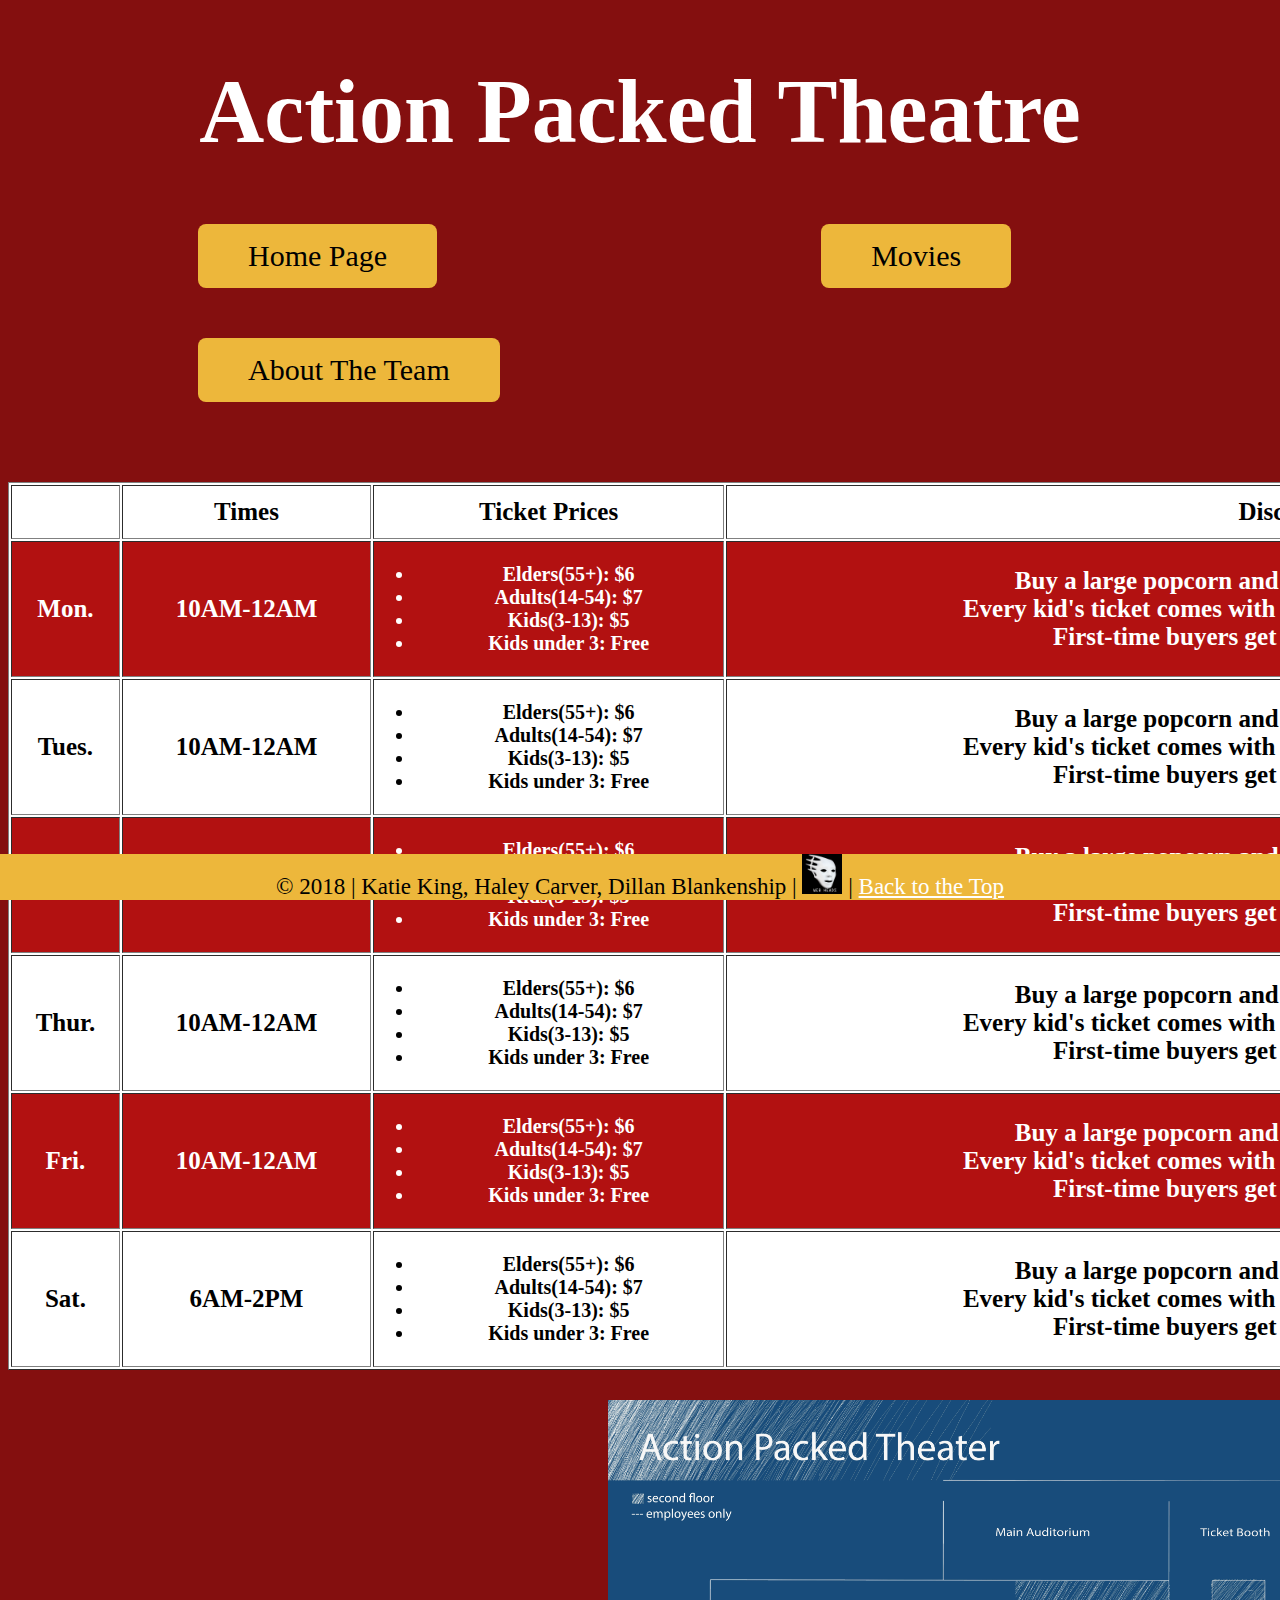
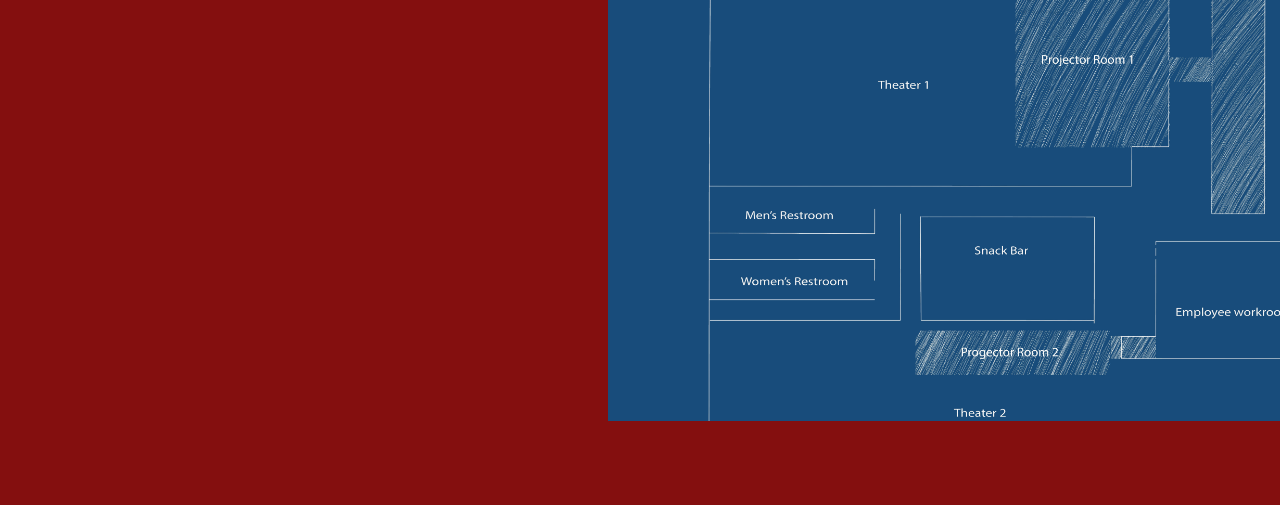
<file: index.html>
<!DOCTYPE html>
<html>

		<head>
			
			<title>Home</title>
			
				<!--
				Project Name:	Theatre
				File Name:	movies.html
				Authors: Katie King, Haley Carver, Dillan Blankenship 
				Date:	5/1/18
				-->
		<link rel="stylesheet" href="styles.css">
		
			<style>
		
				tr:nth-child(even) {
				background-color: #b21111;
				}
				table {
					background-color: white;
					color: black;
					font-family: chaparral pro light;
					font-size: 25px;
					margin-top: 30px;
					margin-bottom: 30px
				}
				ul {
					color: black;
					font-family: chaparral pro light;
				}
				
		</style>
		
		</head>
		
		<body>
		
			<h1 id="top">Action Packed Theatre</h1>
			
				<a href="index.html"><button onclick="myFunction()">Home Page</button></a>
			
				<a href="movies.html"><button onclick="myFunction()">Movies</button></a>
		
				<a href="about.html"><button onclick="myFunction()">About The Team</button></a>
				
				<table border="1" width="1850px" align="center" bgcolor="#edb73b">
		
	<tr>
		<th align="center" height="50px"></th>
		<th align="center" height="50px">Times</th>
		<th align="center" height="50px">Ticket Prices</th>
		<th align="center" height="50px">Discounts</th>
	</tr>
	
			
	<tr>
		<th style="color: white;">Mon.</th>
		<th style="color: white;">10AM-12AM</th>
		<th>
			<ul style="color: white;">
				<li>Elders(55+): $6</li>
				<li>Adults(14-54): $7</li>
				<li>Kids(3-13): $5</li>
				<li>Kids under 3: Free</li>
			</ul>
		</th>
		<th style="color: white;">
			Buy a large popcorn and get $3 off any adult tickets <br />
			Every kid's ticket comes with a free snack from the snack bar <br />
			First-time buyers get free membership cards
		</th>
	</tr>

	<tr>
		<th>Tues.</th>
		<th>10AM-12AM</th>
		<th>
			<ul>
				<li>Elders(55+): $6</li>
				<li>Adults(14-54): $7</li>
				<li>Kids(3-13): $5</li>
				<li>Kids under 3: Free</li>
			</ul>
		</th>
		<th>
			Buy a large popcorn and get $3 off any adult tickets <br />
			Every kid's ticket comes with a free snack from the snack bar <br />
			First-time buyers get free membership cards
		</th>
	</tr>
	
	<tr>
		<th style="color: white;">Wed.</th>
		<th style="color: white;">10AM-12AM</th>
		<th>
			<ul style="color: white;">
				<li>Elders(55+): $6</li>
				<li>Adults(14-54): $7</li>
				<li>Kids(3-13): $5</li>
				<li>Kids under 3: Free</li>
			</ul>
		</th>
		<th style="color: white;">
			Buy a large popcorn and get $3 off any adult tickets <br />
			Every kid's ticket comes with a free snack from the snack bar <br />
			First-time buyers get free membership cards
		</th>
	</tr>
	
	<tr>
		<th>Thur.</th>
		<th>10AM-12AM</th>
		<th>
			<ul>
				<li>Elders(55+): $6</li>
				<li>Adults(14-54): $7</li>
				<li>Kids(3-13): $5</li>
				<li>Kids under 3: Free</li>
			</ul>
		</th>
		<th>
			Buy a large popcorn and get $3 off any adult tickets <br />
			Every kid's ticket comes with a free snack from the snack bar <br />
			First-time buyers get free membership cards
		</th>
	</tr>
	
	<tr>
		<th style="color: white;">Fri.</th>
		<th style="color: white;">10AM-12AM</th>
		<th>
			<ul style="color: white;">
				<li>Elders(55+): $6</li>
				<li>Adults(14-54): $7</li>
				<li>Kids(3-13): $5</li>
				<li>Kids under 3: Free</li>
			</ul>
		</th>
		<th style="color: white;">
			Buy a large popcorn and get $3 off any adult tickets <br />
			Every kid's ticket comes with a free snack from the snack bar <br />
			First-time buyers get free membership cards
		</th>
	</tr>
	
	<tr>
		<th>Sat.</th>
		<th>6AM-2PM</th>
		<th>
			<ul>
				<li>Elders(55+): $6</li>
				<li>Adults(14-54): $7</li>
				<li>Kids(3-13): $5</li>
				<li>Kids under 3: Free</li>
			</ul>
		</th>
		<th>
			Buy a large popcorn and get $3 off any adult tickets <br />
			Every kid's ticket comes with a free snack from the snack bar <br />
			First-time buyers get free membership cards
		</th>
	</tr>
				</table>
				
				<img src="Assets/Map Layout.jpg" alt="Map Layout" width="800px" style="margin-left: 600px; margin-right: 300px;">
				
				<br />
				
				<br />
				
			<footer> &copy; 2018 | Katie King, Haley Carver, Dillan Blankenship | <img src="Assets/mask.jpg" width="40px" alt="WedHeads' logo"> | <a href="#top"> Back to the Top</a></footer>
			
				<script>
			
			function myFunction() {
			
				var txt;
				
				if (confirm("Are you sure you want to leave this page?")) {
				
				} else {
				
				txt = "You canceled your action.";
				
				}
				
				document.getElementById("demo").innerHTML = txt;
				
			}
			
			</script>
			
			<br />
			<br />
			<br />
			
		</body>
		
</html>
</file>
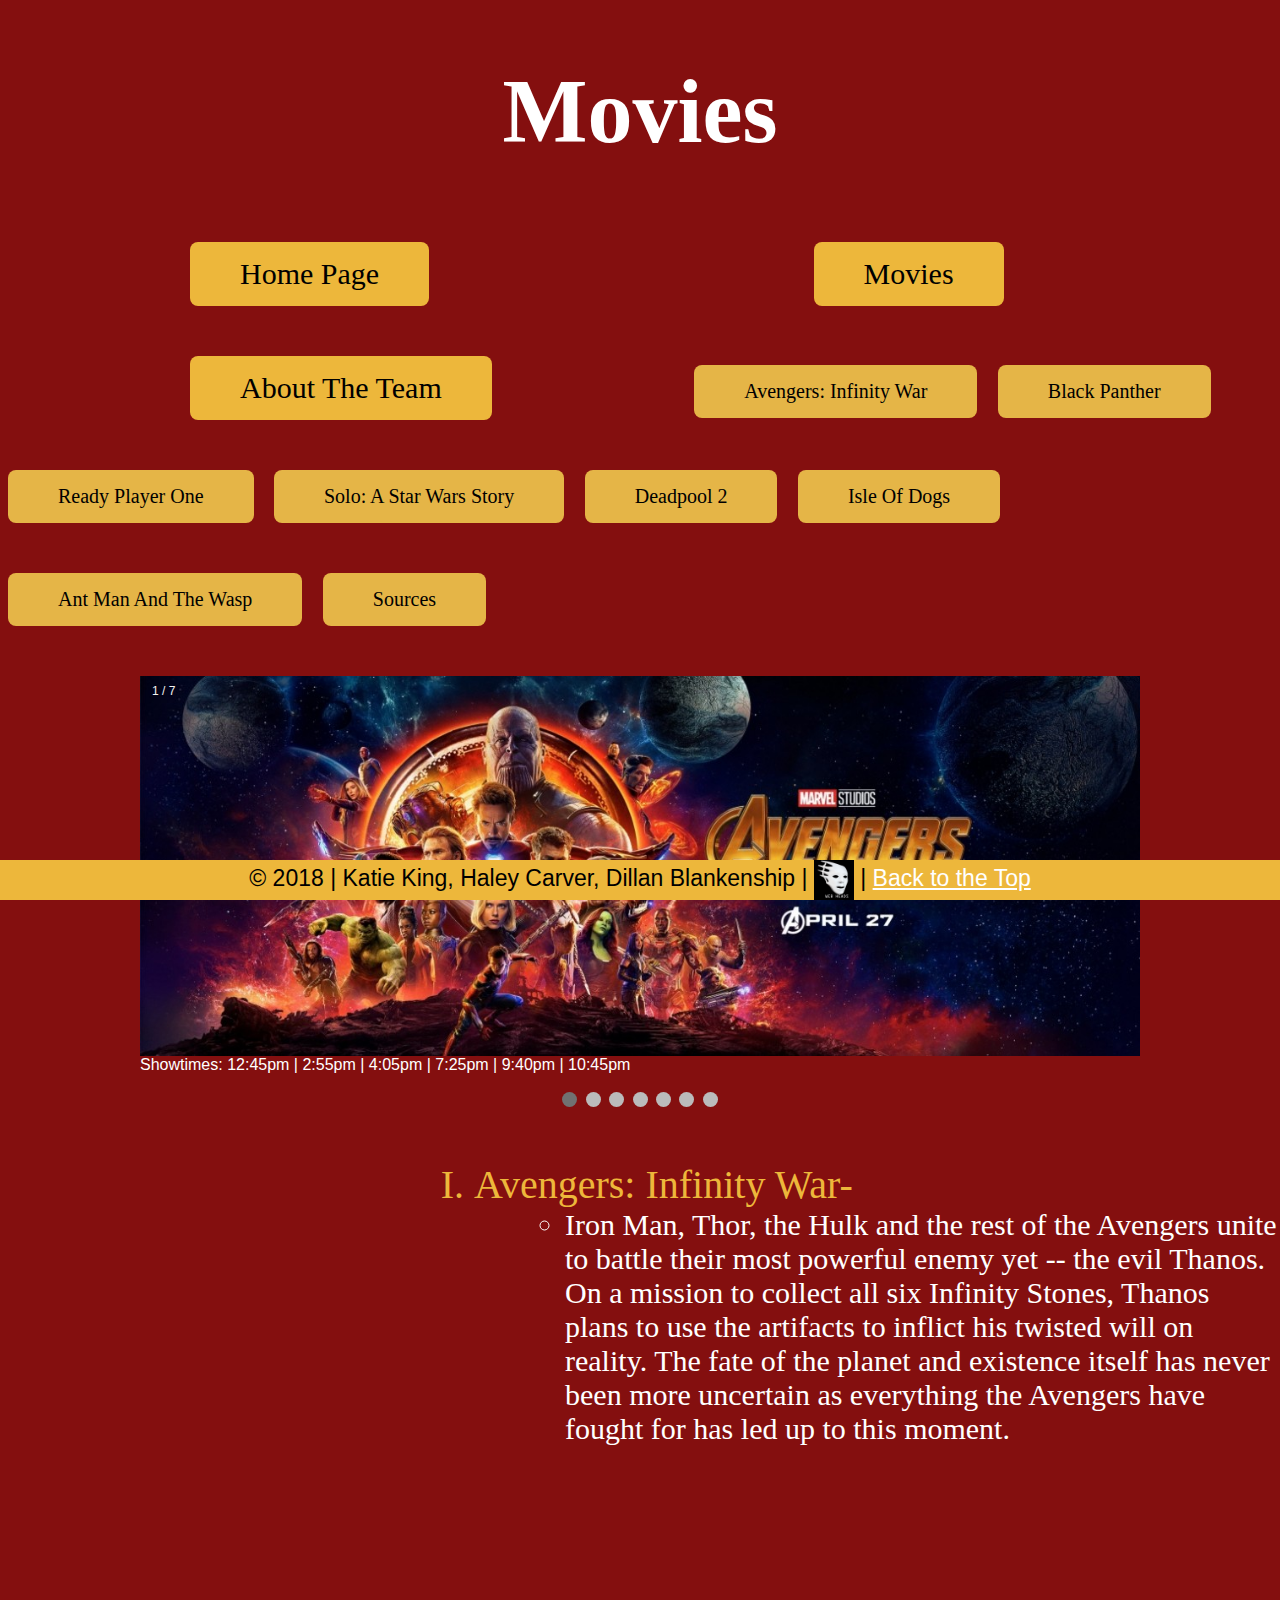
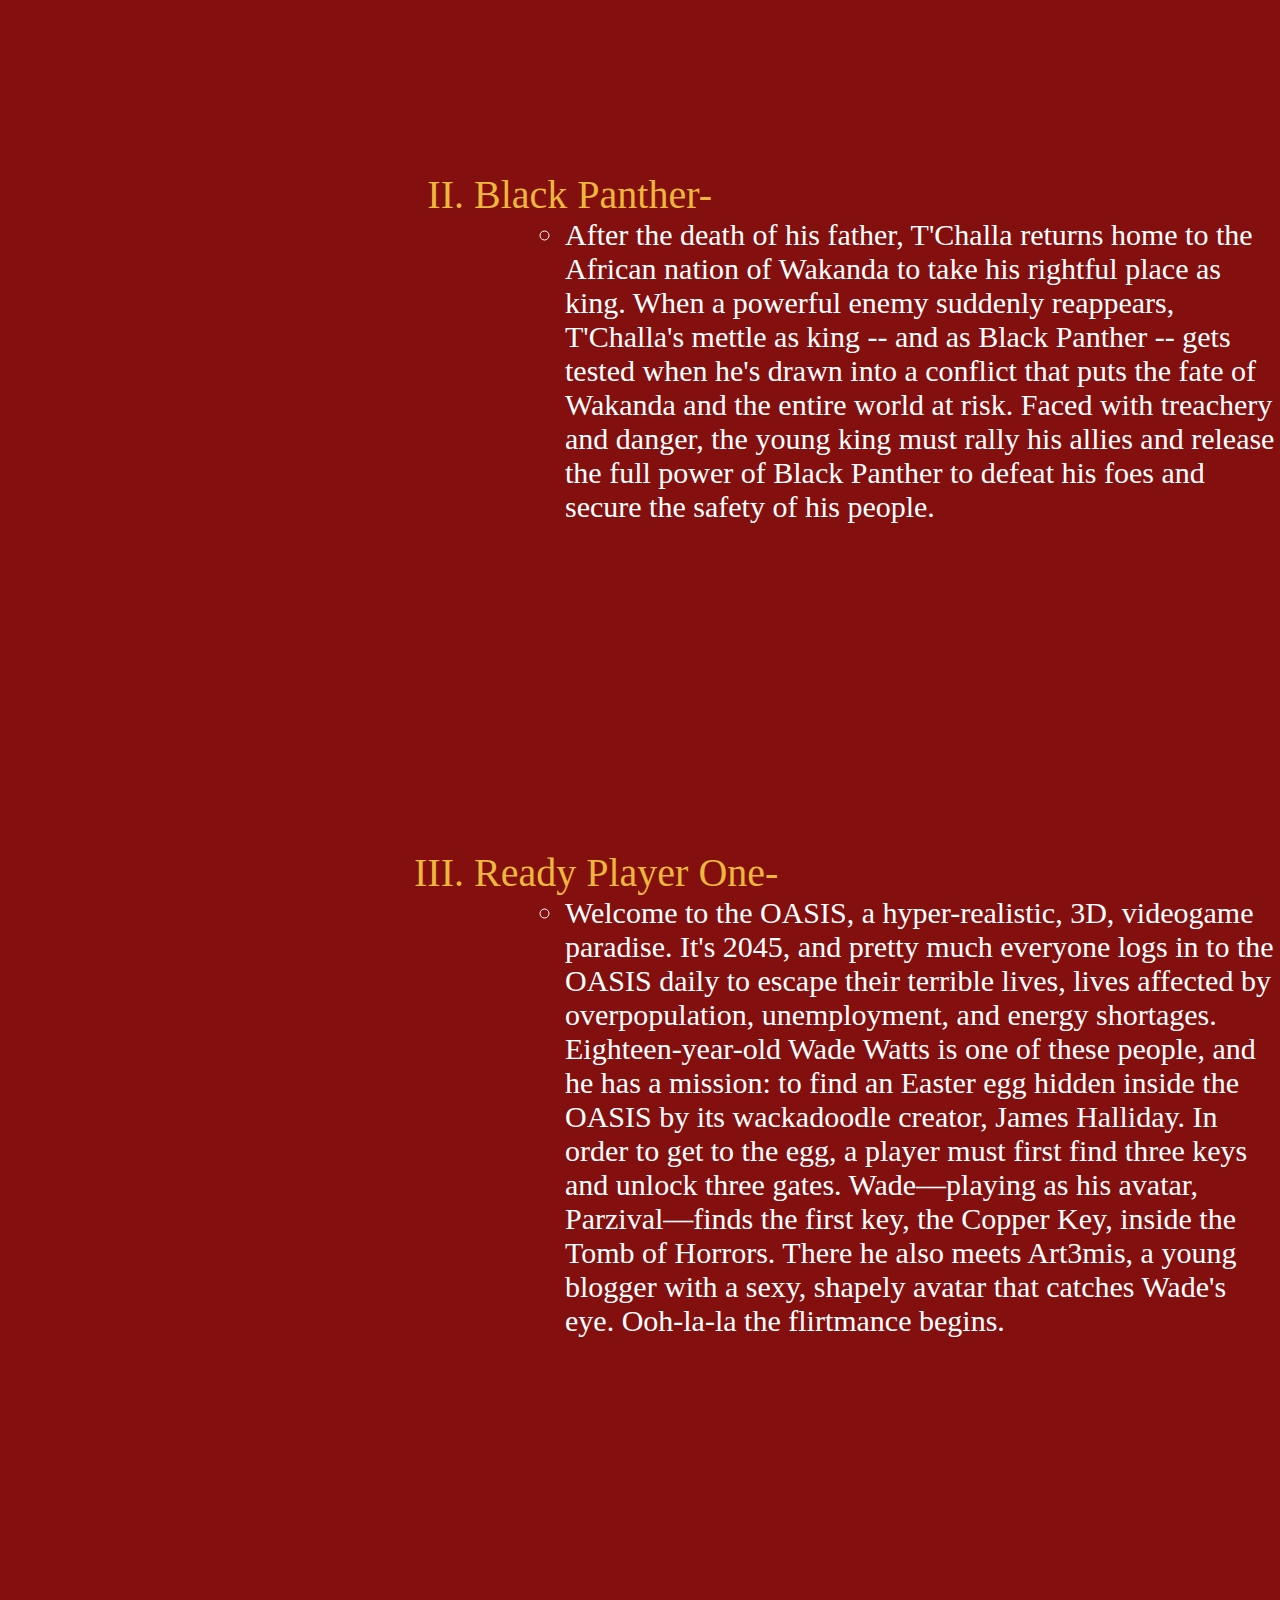
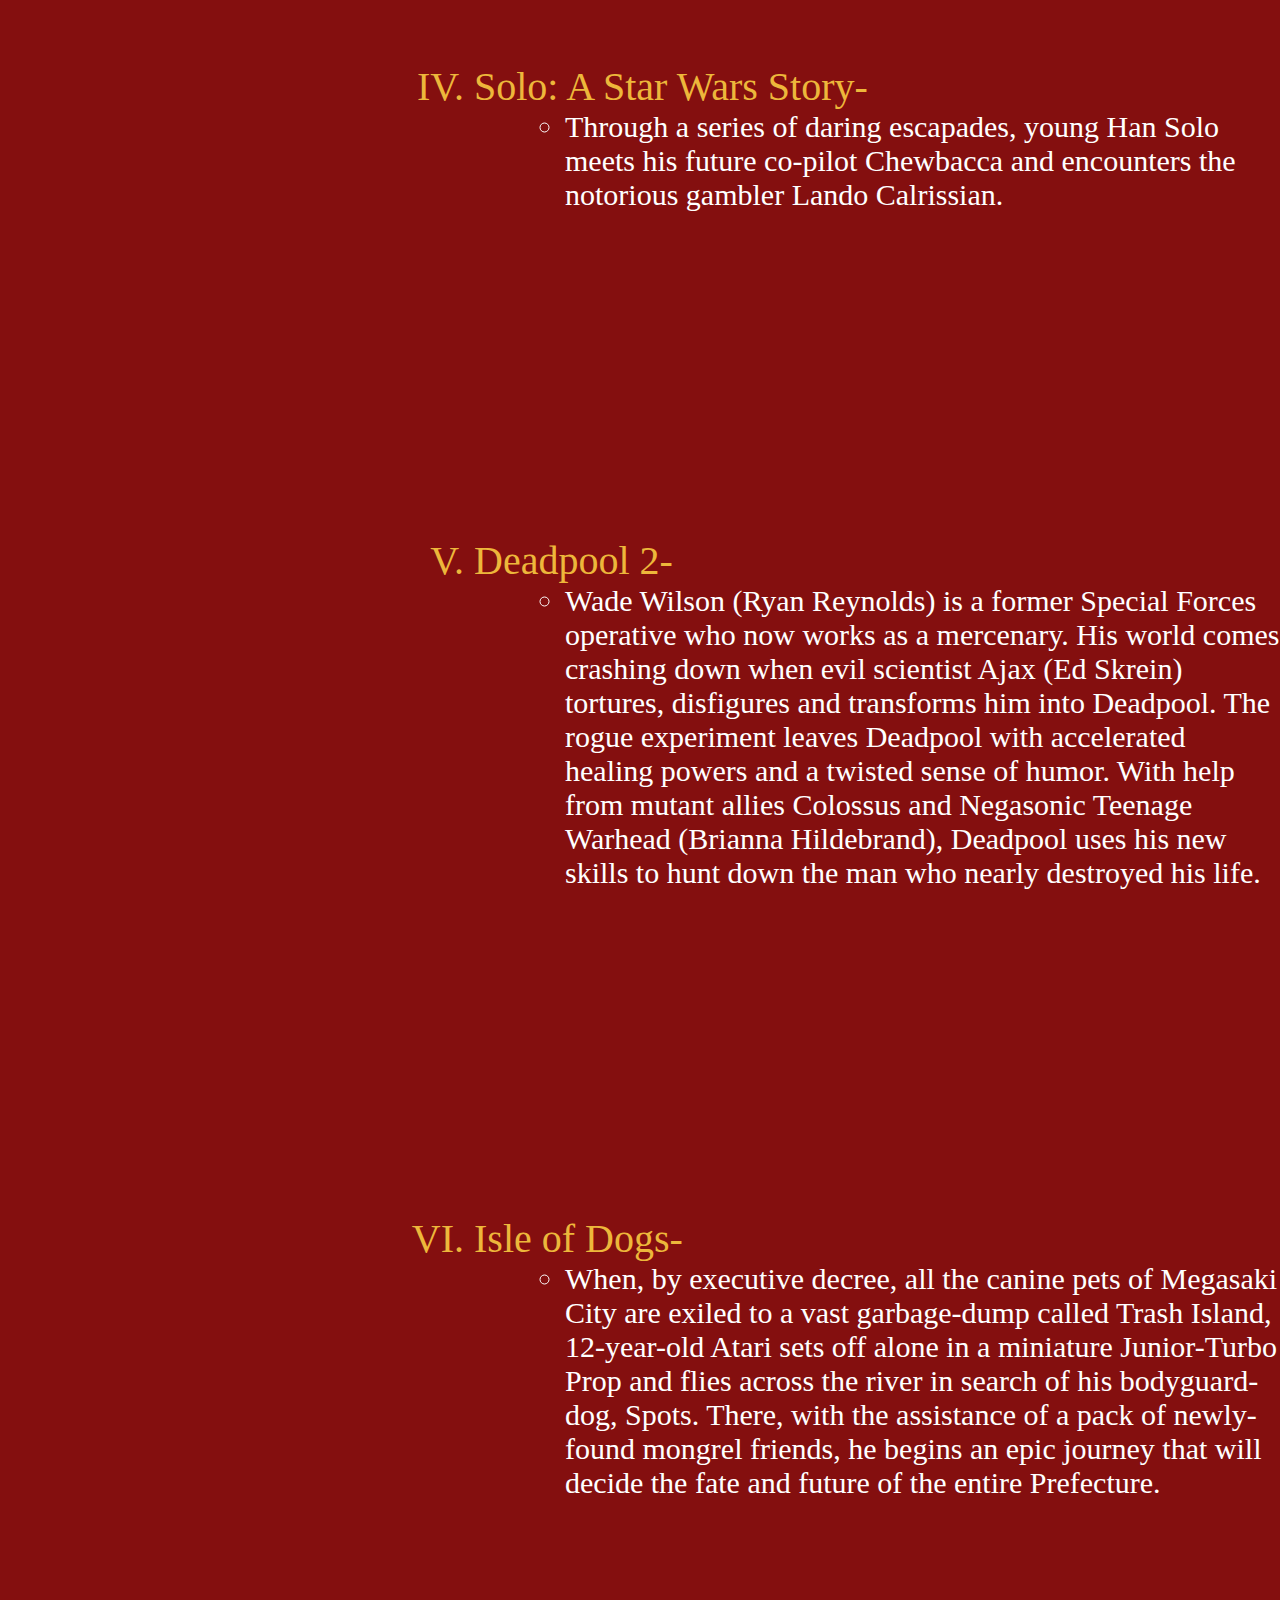
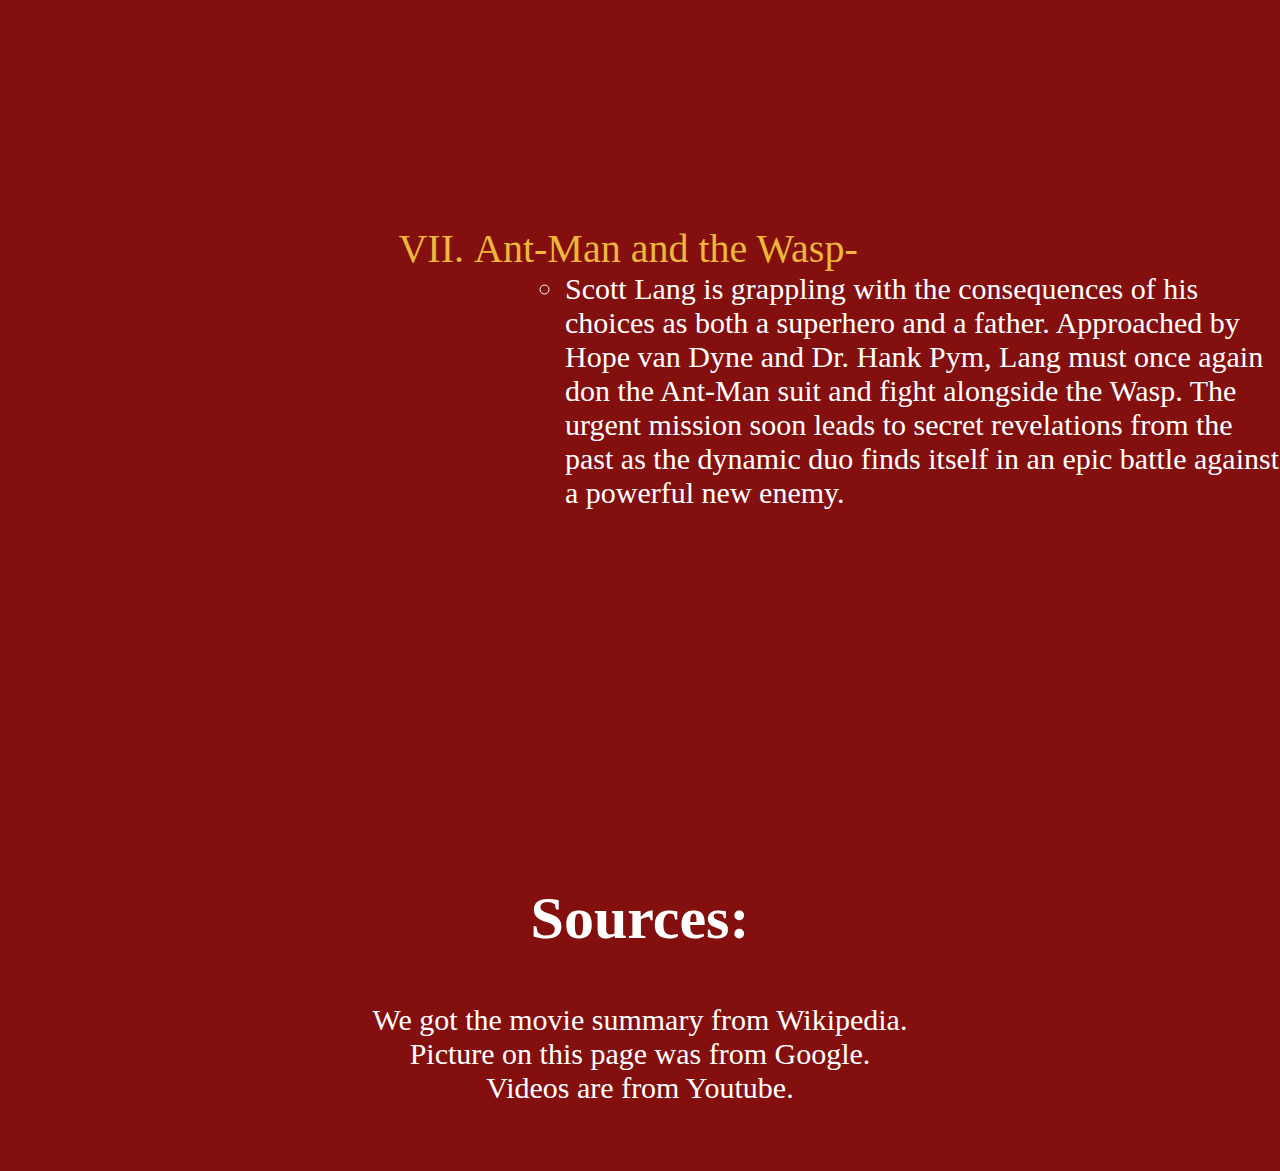
<file: movies.html>
﻿<!DOCTYPE html>
<html>

		<head>
			
			<title>Movies</title>
			
				<!--
				Project Name:	Theatre
				File Name:	movies.html
				Authors: Katie King, Haley Carver, Dillan Blankenship 
				Date:	5/1/18
				-->
				
			<link rel="stylesheet" href="styles.css">
			
			<style>
				* {box-sizing: border-box}
				body {font-family: Verdana, sans-serif; margin:0}
				.mySlides {display: none}
				img {vertical-align: middle;}
				
				.slideshow-container {
					max-width: 1000px;
					position: relative;
					margin: auto;
				}

				.prev, .next {
					cursor: pointer;
					position: absolute;
					top: 50%;
					width: auto;
					padding: 16px;
					margin-top: -22px;
					color: white;
					font-weight: bold;
					font-size: 18px;
					transition: 0.6s ease;
					border-radius: 0 3px 3px 0;
				}

				.next {
					right: 0;
					border-radius: 3px 0 0 3px;
				}

				.prev:hover, .next:hover {
					background-color: rgba(0,0,0,0.8);
				}
				
				.text {
					color: #f2f2f2;
					font-size: 15px;
					padding: 8px 12px;
					position: absolute;
					bottom: 8px;
					width: 100%;
					text-align: center;
				}

				.numbertext {
					color: #f2f2f2;
					font-size: 12px;
					padding: 8px 12px;
					position: absolute;
					top: 0;
				}
				
				.dot {
					cursor: pointer;
					height: 15px;
					width: 15px;
					margin: 0 2px;
					background-color: #bbb;
					border-radius: 50%;
					display: inline-block;
					transition: background-color 0.6s ease;
				}

				.active, .dot:hover {
					background-color: #717171;
				}

				.fade {
					-webkit-animation-name: fade;
					-webkit-animation-duration: 1.5s;
					animation-name: fade;
					animation-duration: 1.5s;
				}

				@-webkit-keyframes fade {
					from {opacity: .4} 
					to {opacity: 1}
				}

				@keyframes fade {
					from {opacity: .4} 
					to {opacity: 1}
				}

				@media only screen and (max-width: 300px) {
					.prev, .next,.text {font-size: 11px}
				}
				
	li {
		float: right;
		width: 65%;
	}
	ol {
		float: center;
		font-size: 40px;
	}
	ul {
		margin-left: 100px;
		margin-bottom: 50px;
		font-size: 30px;
	}
</style>
		</head>
		
		<body>
			
			<h1 id="top">Movies</h1>
			
			<br />
			
				<a href="index.html"><button onclick="myFunction()">Home Page</button></a>
			
				<a href="movies.html"><button onclick="myFunction()">Movies</button></a>
		
				<a href="about.html"><button onclick="myFunction()">About The Team</button></a>
				
					<a href="#aiw"><button class="bl">Avengers: Infinity War</button></a>
					
					<a href="#bp"><button class="bl">Black Panther</button></a>
					
					<a href="#rpo"><button class="bl">Ready Player One</button></a>
					
					<a href="#sasws"><button class="bl">Solo: A Star Wars Story</button></a>
					
					<a href="#dp2"><button class="bl">Deadpool 2</button></a> 
					
					<a href="#iod"><button class="bl">Isle Of Dogs</button></a>
					
					<a href="#amatw"><button class="bl">Ant Man And The Wasp</button></a>
					
					<a href="#s"><button class="bl" style="font-family: viner hand itc;">Sources</button></a>
					
					
					<div class="slideshow-container">

						<div class="mySlides fade">
						
							<div class="numbertext">1 / 7</div>

								<div class="w3-display-bottomleft w3-container w3-padding-16 w3-black">
							
									<img src="Assets/aiw.jpg" style="width:100%">

									Showtimes: 12:45pm | 2:55pm | 4:05pm | 7:25pm | 9:40pm | 10:45pm
								
								</div>

							</div>

						<div class="mySlides fade">
						
							<div class="numbertext">2 / 7</div>

								<div class="w3-display-bottomleft w3-container w3-padding-16 w3-black">
							
									<img src="Assets/bp.jpg" style="width:100%">

									Showtimes: 1:25pm | 4:20pm | 7:15pm | 10:20pm
								
								</div>

							</div>

						<div class="mySlides fade">
						
							<div class="numbertext">3 / 7</div>

								<div class="w3-display-bottomleft w3-container w3-padding-16 w3-black">
							
									<img src="Assets/rpo.jfif" style="width:100%">

									Showtimes: 7:00pm | 10:05pm
								
								</div>

							</div>

						<div class="mySlides fade">
						
							<div class="numbertext">4 / 7</div>

								<div class="w3-display-bottomleft w3-container w3-padding-16 w3-black">
							
									<img src="Assets/ssw.jfif" style="width:100%">

									Showtimes: 7:00pm | 9:15pm | 10:00pm
								
								</div>

							</div>

						<div class="mySlides fade">
						
							<div class="numbertext">5 / 7</div>

								<div class="w3-display-bottomleft w3-container w3-padding-16 w3-black">
							
									<img src="Assets/d2.jpg" style="width:100%">

									Showtimes: 12:20pm | 7:45pm
								
								</div>

							</div>

						<div class="mySlides fade">
						
							<div class="numbertext">6 / 7</div>

								<div class="w3-display-bottomleft w3-container w3-padding-16 w3-black">
							
									<img src="Assets/iod.jpg" style="width:100%">

									Showtimes: 12:20pm | 7:45pm
								
								</div>

							</div>

						<div class="mySlides fade">
						
							<div class="numbertext">7 / 7</div>

								<div class="w3-display-bottomleft w3-container w3-padding-16 w3-black">
							
									<img src="Assets/amatw.jfif" style="width:100%">
									
									Premiere Date: July 6, 2018
								
								</div>

							</div>

								<a class="prev" onclick="plusSlides(-1)">&#10094;</a>
								
								<a class="next" onclick="plusSlides(1)">&#10095;</a>

					</div>
				<br>

					<div style="text-align:center">
					
						<span class="dot" onclick="currentSlide(1)"></span> 
						
						<span class="dot" onclick="currentSlide(2)"></span> 
						
						<span class="dot" onclick="currentSlide(3)"></span>
						
						<span class="dot" onclick="currentSlide(4)"></span>
						
						<span class="dot" onclick="currentSlide(5)"></span>
						
						<span class="dot" onclick="currentSlide(6)"></span>
						
						<span class="dot" onclick="currentSlide(7)"></span>  
						
					</div>

				<script>
					var slideIndex = 1;
						showSlides(slideIndex);

					function plusSlides(n) {
						showSlides(slideIndex += n);
					}

					function currentSlide(n) {
						showSlides(slideIndex = n);
					}

					function showSlides(n) {
						var i;
						var slides = document.getElementsByClassName("mySlides");
						var dots = document.getElementsByClassName("dot");
						if (n > slides.length) {slideIndex = 1}    
						if (n < 1) {slideIndex = slides.length}
						for (i = 0; i < slides.length; i++) {
							slides[i].style.display = "none";  
						}
							for (i = 0; i < dots.length; i++) {
								dots[i].className = dots[i].className.replace(" active", "");
							}
								slides[slideIndex-1].style.display = "block";  
								dots[slideIndex-1].className += " active";
					}
				</script>
				
				

					<ol>
						<li id="aiw">Avengers: Infinity War-</li> 
			
							<ul>
								
								<li>Iron Man, Thor, the Hulk and the rest of the Avengers unite to battle their most 
								powerful enemy yet -- the evil Thanos. On a mission to collect all six Infinity Stones, Thanos plans to use 
								the artifacts to inflict his twisted will on reality. The fate of the planet and existence itself has never 
								been more uncertain as everything the Avengers have fought for has led up to this moment.</li>
								
							</ul>
							
							<iframe width="560" height="315" src="https://www.youtube.com/embed/6ZfuNTqbHE8" frameborder="0" allow="autoplay; encrypted-media" allowfullscreen></iframe>
					
						<li id="bp">Black Panther-</li>
							
							<ul>
							
								<li>After the death of his father, T'Challa returns home to the African nation of Wakanda to 
								take his rightful place as king. When a powerful enemy suddenly reappears, T'Challa's mettle as king -- 
								and as Black Panther -- gets tested when he's drawn into a conflict that puts the fate of Wakanda and the 
								entire world at risk. Faced with treachery and danger, the young king must rally his allies and release the 
								full power of Black Panther to defeat his foes and secure the safety of his people.</li>
								
							</ul>
							
							<iframe width="560" height="315" src="https://www.youtube.com/embed/xjDjIWPwcPU" frameborder="0" allow="autoplay; encrypted-media" allowfullscreen></iframe>
					
						<li id="rpo">Ready Player One-</li>
						
							<ul>
						
								<li>Welcome to the OASIS, a hyper-realistic, 3D, videogame paradise. It's 2045, and pretty 
								much everyone logs in to the OASIS daily to escape their terrible lives, lives affected by overpopulation, 
								unemployment, and energy shortages. Eighteen-year-old Wade Watts is one of these people, and he has a mission: 
								to find an Easter egg hidden inside the OASIS by its wackadoodle creator, James Halliday.
								In order to get to the egg, a player must first find three keys and unlock three gates. Wade—playing as his 
								avatar, Parzival—finds the first key, the Copper Key, inside the Tomb of Horrors. There he also meets Art3mis, 
								a young blogger with a sexy, shapely avatar that catches Wade's eye. Ooh-la-la the flirtmance begins.</li>
								
							</ul>
							
							<iframe width="560" height="315" src="https://www.youtube.com/embed/ixWL1BWi44U" frameborder="0" allow="autoplay; encrypted-media" allowfullscreen></iframe>
					
						<li id="sasws">Solo: A Star Wars Story-</li>						
						
						<ul>
						
							<li>Through a series of daring escapades, young Han Solo meets his future co-pilot 
							Chewbacca and encounters the notorious gambler Lando Calrissian.</li>
							
						</ul>
						
						<iframe width="560" height="315" src="https://www.youtube.com/embed/jPEYpryMp2s" frameborder="0" allow="autoplay; encrypted-media" allowfullscreen></iframe>
					
						<li id="dp2">Deadpool 2-</li>
						
						<ul>
						
							<li>Wade Wilson (Ryan Reynolds) is a former Special Forces operative who now works as a mercenary. 
							His world comes crashing down when evil scientist Ajax (Ed Skrein) tortures, disfigures and transforms him 
							into Deadpool. The rogue experiment leaves Deadpool with accelerated healing powers and a twisted sense of 
							humor. With help from mutant allies Colossus and Negasonic Teenage Warhead (Brianna Hildebrand), Deadpool 
							uses his new skills to hunt down the man who nearly destroyed his life.</li>
							
						</ul>
						
						<iframe width="560" height="315" src="https://www.youtube.com/embed/D86RtevtfrA" frameborder="0" allow="autoplay; encrypted-media" allowfullscreen></iframe>
					
						<li id="iod">Isle of Dogs-</li>						
						
						<ul>
						
							<li>When, by executive decree, all the canine pets of Megasaki City are exiled to a vast 
							garbage-dump called Trash Island, 12-year-old Atari sets off alone in a miniature Junior-Turbo Prop 
							and flies across the river in search of his bodyguard-dog, Spots. There, with the assistance of a pack 
							of newly-found mongrel friends, he begins an epic journey that will decide the fate and future of the 
							entire Prefecture.</li>
							
						</ul>
						
						<iframe width="560" height="315" src="https://www.youtube.com/embed/dt__kig8PVU" frameborder="0" allow="autoplay; encrypted-media" allowfullscreen></iframe>
					
						<li id="amatw">Ant-Man and the Wasp-</li>				
						
							<ul>
						
								<li>Scott Lang is grappling with the consequences of his choices as both a superhero and a father. Approached by Hope van Dyne and Dr. Hank Pym, 
								Lang must once again don the Ant-Man suit and fight alongside the Wasp. The urgent mission soon leads to secret revelations from the past as the dynamic 
								duo finds itself in an epic battle against a powerful new enemy.</li>
								
							</ul>
							
							<iframe width="560" height="315" src="https://www.youtube.com/embed/UUkn-enk2RU" frameborder="0" allow="autoplay; encrypted-media" allowfullscreen></iframe>
						
					</ol>
					
						<h2 id="s">Sources:</h2>
							

						<p style="text-align: center; font-family: chaparral pro light;">We got the movie summary from Wikipedia. <br />
						Picture on this page was from Google.<br />
						Videos are from Youtube.</p>

						<br />
						
						<br />
					
				<footer> &copy; 2018 | Katie King, Haley Carver, Dillan Blankenship | <img src="Assets/mask.jpg" width="40px" alt="WedHeads' logo"> | <a href="#top"> Back to the Top</a></footer>
			
				<script>
			
			function myFunction() {
			
				var txt;
				
				if (confirm("Are you sure you want to leave this page?")) {
				
				} else {
				
				txt = "You canceled your action.";
				
				}
				
				document.getElementById("demo").innerHTML = txt;
				
			}
			
			</script>
			
		</body>
		
</html>
</file>
<file: styles.css>
/*
Project Name:	Theatre
Filename:	styles.css
Authors:	Katie King, Haley Carver, Dillan Blankenship
Date;	5/1/18
*/

	footer {
		position: fixed;
		background-color: #edb73b;
		text-align: center;
		left: 0;
		bottom: 0;
		width: 100%;
		font-size: 23px;
		color: black;
	}
	
	body {
		background-color: #840f0f;
		color: white;
	}
	
	h1,h2 {
		text-align: center;
		font-family: Broadway;
		font-size: 90px
	}
	
	h2 {
		font-size: 60px;
		font-family: Blackadder ITC;
	}
	
	p {
		font-size: 30px;
	}
	
	ul {
		font-size: 20px;
		color: white;
		font-family: none;
	}
	
	ol {
		list-style-type: upper-roman;
		font-size: 25px;
		color:  #edb73b;
		font-family: Algerian;
	}
	
	a:link {
		color: white;
	}
	
	a:visited {
		color: #000000;
	}
	
	a:hover {
		color: #5b0000;
	}
	
	button {
		background-color: #edb73b;
		border: none;
		padding: 15px 50px;
		text-align: center;
		text-decoration: none;
		display: inline-block;
		font-size: 30px;
		font-family: edwardian script itc;
		transition-duration: 1s;
		text-align: center;
		border-radius: 8px;
		margin-right: 190px;
		margin-left: 190px;
		margin-bottom: 50px;
	}
	
	button:hover {
		background-color: white;
	}
	
			.bl {
				background-color: #e5b547;
				border: none;
				padding: 15px 50px;
				text-align: center;
				text-decoration: none;
				display: inline-block;
				font-size: 20px;
				font-family: pristina;
				transition-duration: 1s;
				text-align: center;
				border-radius: 8px;
				margin-right: 8px;
				margin-left: 8px;
				margin-bottom: 50px;
			}
			
	dt {
		font-size: 35px;
		color: #edb73b;
		font-family: chaparral pro light;
		margin-left: 40px;
		margin-top: 30px;
	}
	
	dl {
		font-size: 24px;
	}
	
	dd {
		margin-left: 90px;
		float: right;
		width: 45%;
	}
	
		.fa {
			padding: 20px;
			font-size: 30px;
			width: 50px;
			text-align: center;
			text-decoration: none;
			margin: 5px 2px;
			border-radius: 50%;
		}
		
		.fa:hover {
			opacity: 0.7;
		}
		
		.fa-facebook {
			background: #3B5998;
			color: white;
		}
		

		.fa-twitter {
			background: #55ACEE;
			color: white;
		}
</file>
